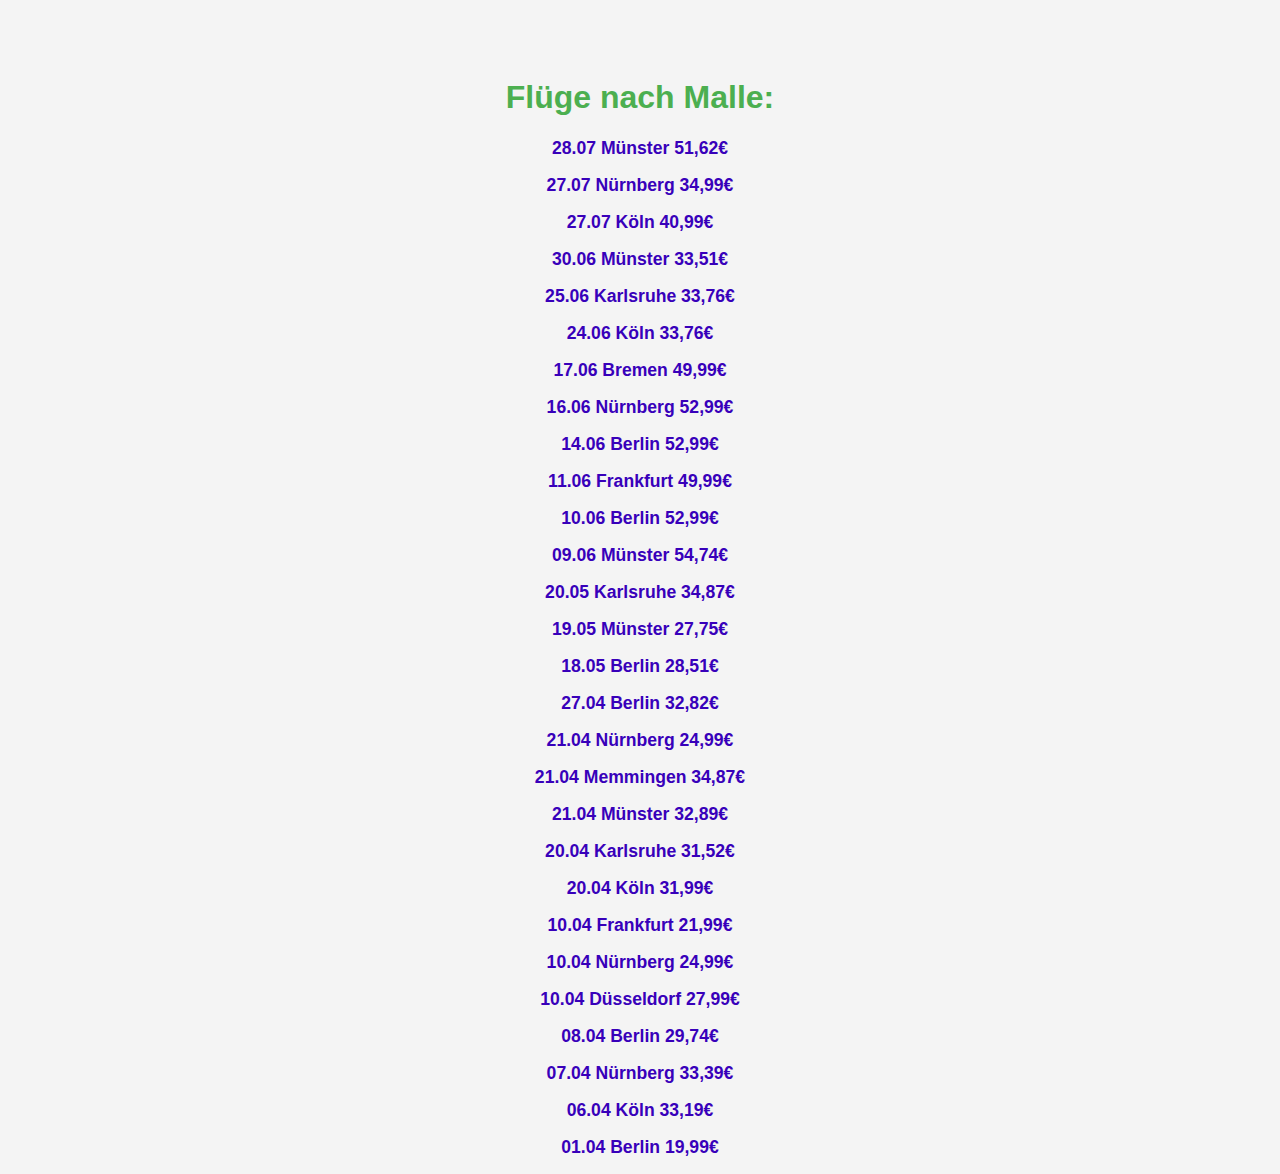
<file: index.html>
<!DOCTYPE html>
<html lang="de">
<head>
    <meta charset="UTF-8">
    <meta name="viewport" content="width=device-width, initial-scale=1.0">
    <title>Webseiten Links</title>
    <style>
        body {
            font-family: Arial, sans-serif;
            background-color: #f4f4f4;
            color: #333;
            text-align: center;
            padding-top: 50px;
        }
        h1 {
            color: #4CAF50;
        }
        a {
            color: #3800ba;
            text-decoration: none;
            font-weight: bold;
            font-size: 1.1em;
        }
        a:hover {
            text-decoration: underline;
        }
    </style>
</head>
<body>
    <h1>Flüge nach Malle:</h1>
    <div id="links-container">
        <!-- Die Links werden hier von JavaScript eingefügt -->
    </div>

    <script>
        // Die JSON-Datei mit den Links laden
        fetch('links.json')
        .then(response => response.json())
        .then(data => {
            const container = document.getElementById('links-container');
            data.forEach(link => {
                const linkElement = document.createElement('p');
                linkElement.innerHTML = `<a href="${link.url}" target="_blank">${link.name}</a>`;
                container.appendChild(linkElement);
            });
        })
        .catch(error => {
            console.error('Fehler beim Laden der Links:', error);
        });
    </script>
</body>
</html>
</file>
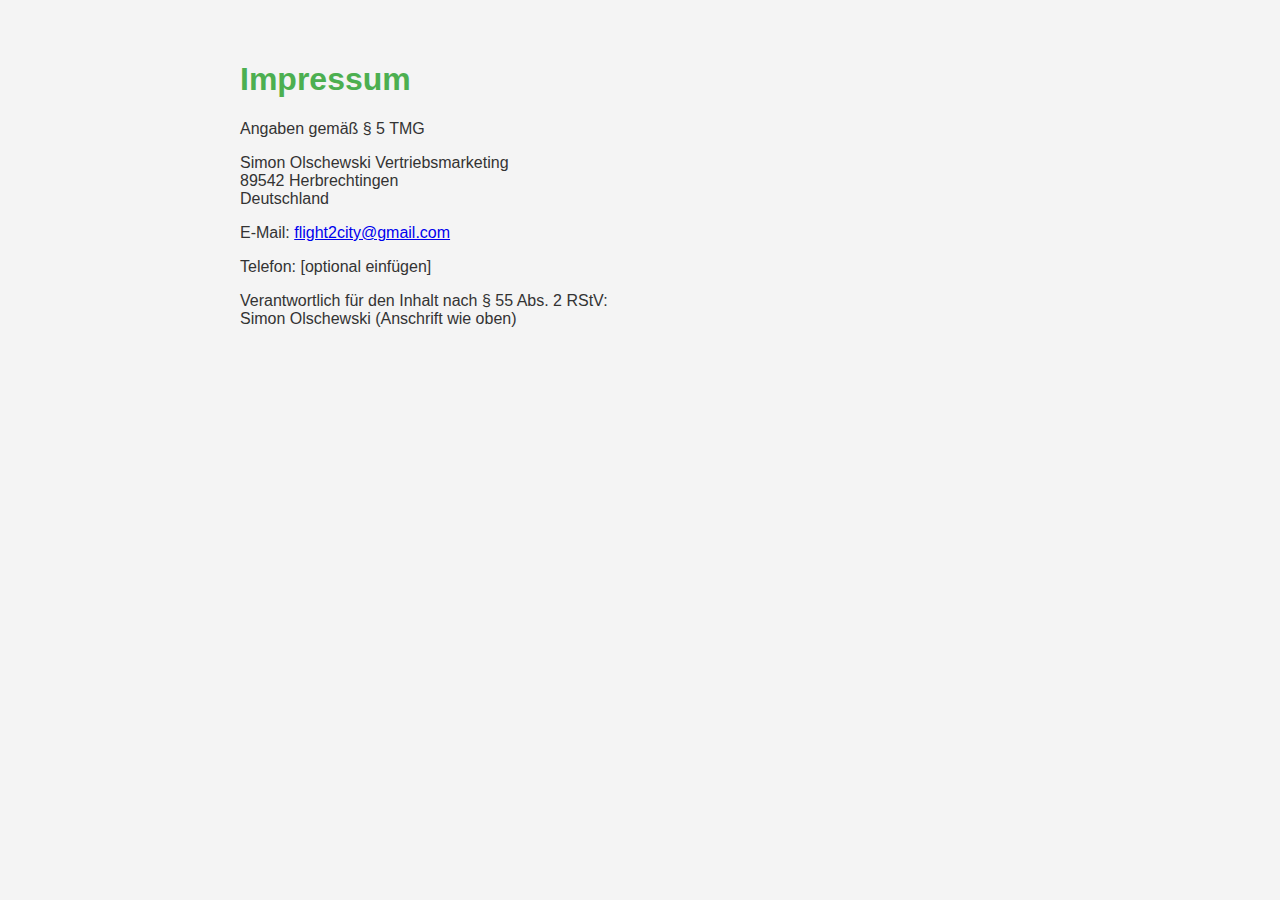
<file: impressum.html>
<!DOCTYPE html>
<html lang="de">
<head>
    <meta charset="UTF-8">
    <title>Impressum</title>
    <style>
        body {
            font-family: Arial, sans-serif;
            background-color: #f4f4f4;
            color: #333;
            padding: 40px;
            max-width: 800px;
            margin: auto;
        }
        h1 {
            color: #4CAF50;
        }
    </style>
</head>
<body>
    <h1>Impressum</h1>

    <p>Angaben gemäß § 5 TMG</p>

    <p>
        Simon Olschewski Vertriebsmarketing<br>
        89542 Herbrechtingen<br>
        Deutschland
    </p>

    <p>
        E-Mail: <a href="mailto:flight2city@gmail.com">flight2city@gmail.com</a>
    </p>

    <p>
        Telefon: [optional einfügen]
    </p>

    <p>
        Verantwortlich für den Inhalt nach § 55 Abs. 2 RStV:<br>
        Simon Olschewski (Anschrift wie oben)
    </p>
</body>
</html>
</file>
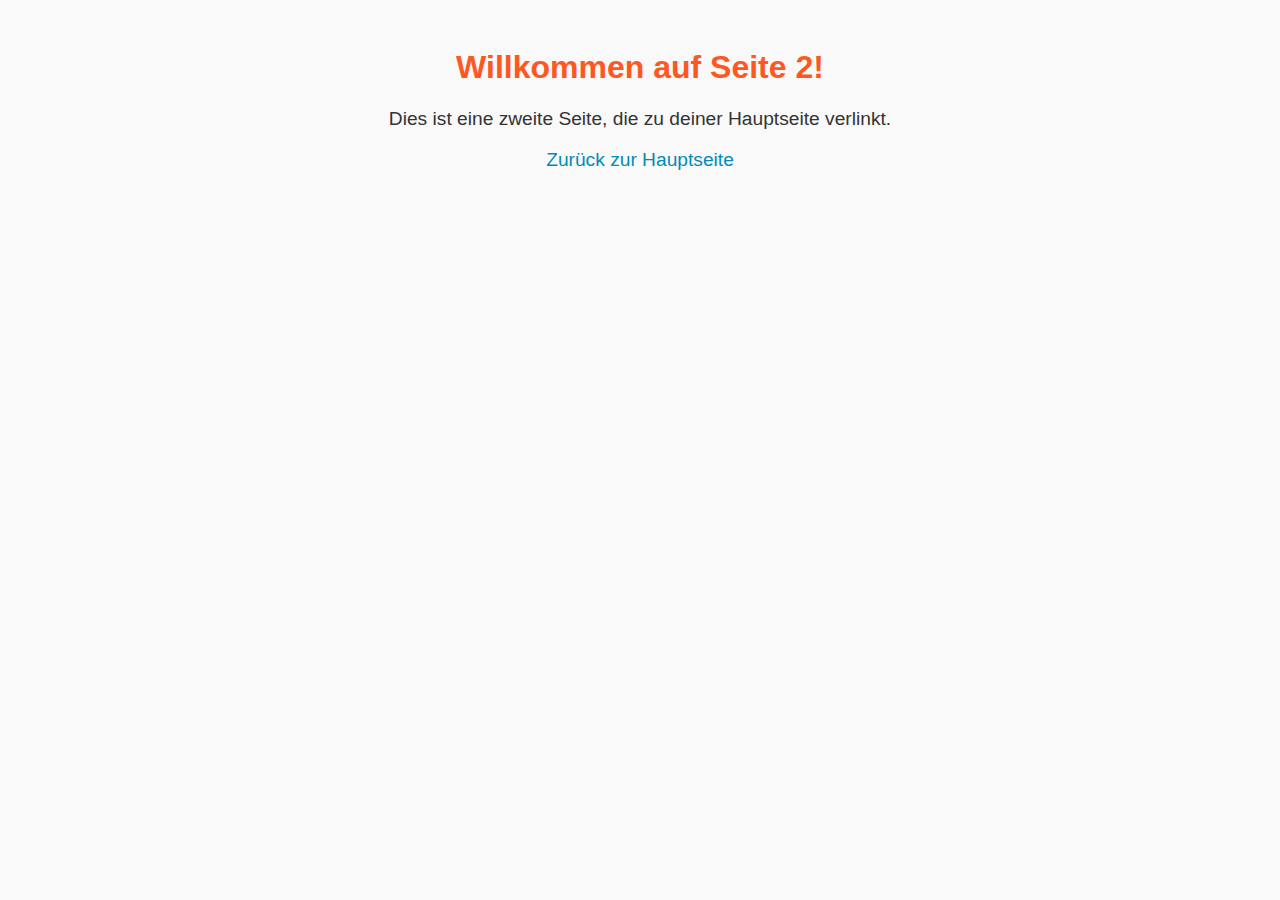
<file: seite2.html>
<!DOCTYPE html>
<html lang="de">
<head>
    <meta charset="UTF-8">
    <meta name="viewport" content="width=device-width, initial-scale=1.0">
    <title>Seite 2</title>
    <style>
        body {
            font-family: Arial, sans-serif;
            background-color: #f9f9f9; /* Heller Hintergrund */
            color: #333;
            text-align: center;
            padding: 20px;
        }
        h1 {
            color: #FF5722; /* Orangefarbene Überschrift */
        }
        p {
            font-size: 1.2em;
        }
        a {
            color: #008CBA; /* Blau für Links */
            text-decoration: none;
        }
        a:hover {
            text-decoration: underline;
        }
    </style>
</head>
<body>
    <h1>Willkommen auf Seite 2!</h1>
    <p>Dies ist eine zweite Seite, die zu deiner Hauptseite verlinkt.</p>
    
    <!-- Link zurück zur Hauptseite -->
    <p><a href="index.html">Zurück zur Hauptseite</a></p>
</body>
</html>
</file>
